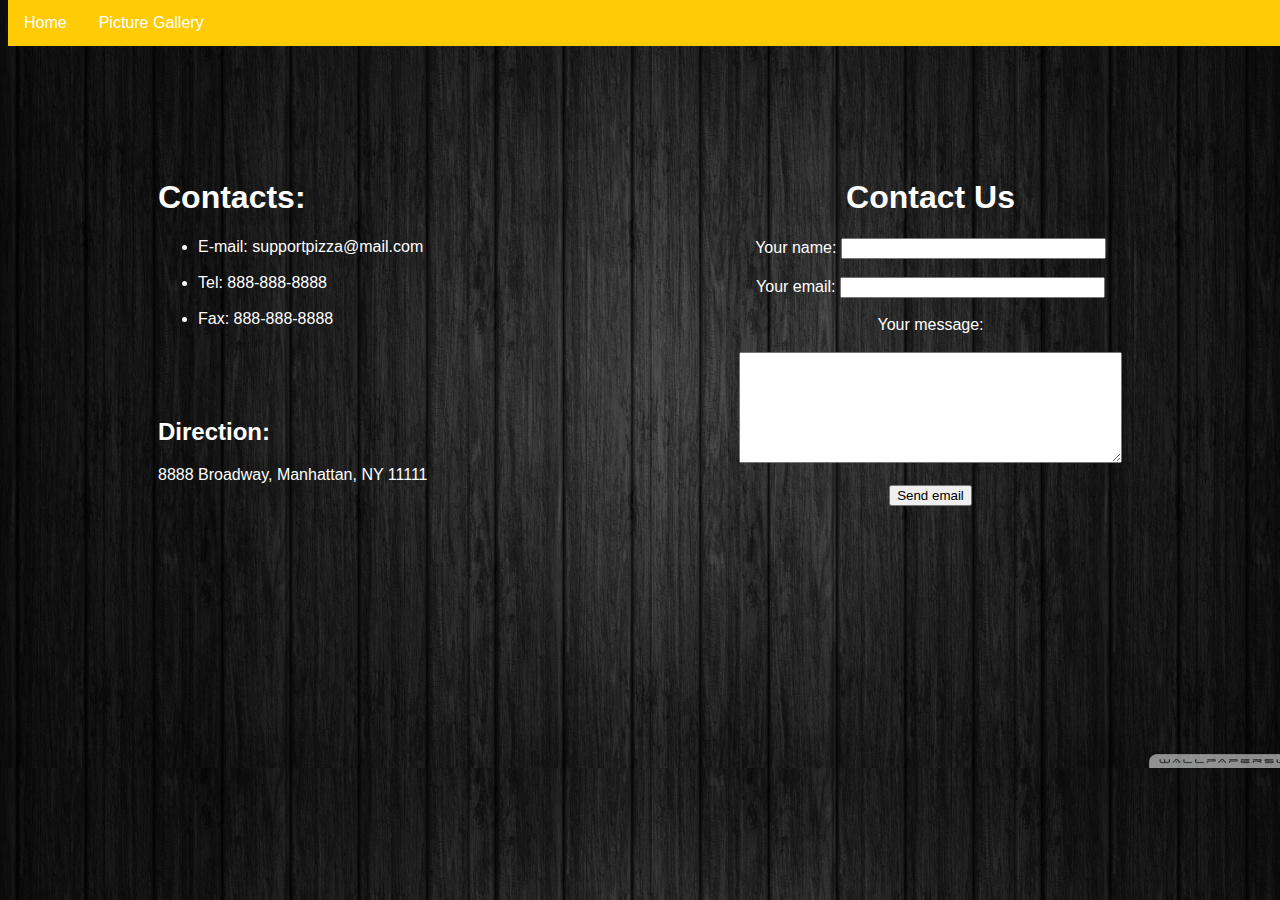
<file: contact.html>
<!doctype html>
  <html>
    <head>
      <link rel="stylesheet" type="text/css" href=".\css\css-team-assignment.css">
      <link href="https://fonts.googleapis.com/css?family=Dancing+Script" rel="stylesheet">
      <link href="https://fonts.googleapis.com/css?family=Roboto" rel="stylesheet">
      <link href="https://fonts.googleapis.com/css?family=Montserrat" rel="stylesheet">
    </head>
    <body>
      <ul class="menu">
        <li class="menuItem"><a class=active href="index.html">Home</a></li>
        <li class="menuItem"><a href="pics.html">Picture Gallery</a></li>
      </ul>
    <div class="form">
      <h1>Contact Us</h1>
      <form action="" method="POST" enctype="multipart/form-data">
        <input name="action" value="submit" type="hidden"> Your name:
        <input name="name" size="30" type="text"><br> <br>Your email:
        <input name="email" size="30" type="text"><br> <br>Your message:<br><br>
        <textarea name="message" rows="7" cols="45">
        </textarea><br><br>
        <input value="Send email" type="submit">
      </form>
    </div>
    <div class="Contact">
      <h1>Contacts:</h1>
      <ul>
        <li>E-mail: <a link ref="https://www.google.com/">supportpizza@mail.com</a></li><br>
        <li>Tel: <a ref="https://www.google.com/">888-888-8888</a></li><br>
        <li>Fax: <a ref="https://www.google.com/">888-888-8888</a></li><br>
      </ul><br><br>
      <h2>Direction:</h2>
      <p>8888 Broadway, Manhattan, NY 11111</p>
    </div>
    </body>
  </html>
</file>
